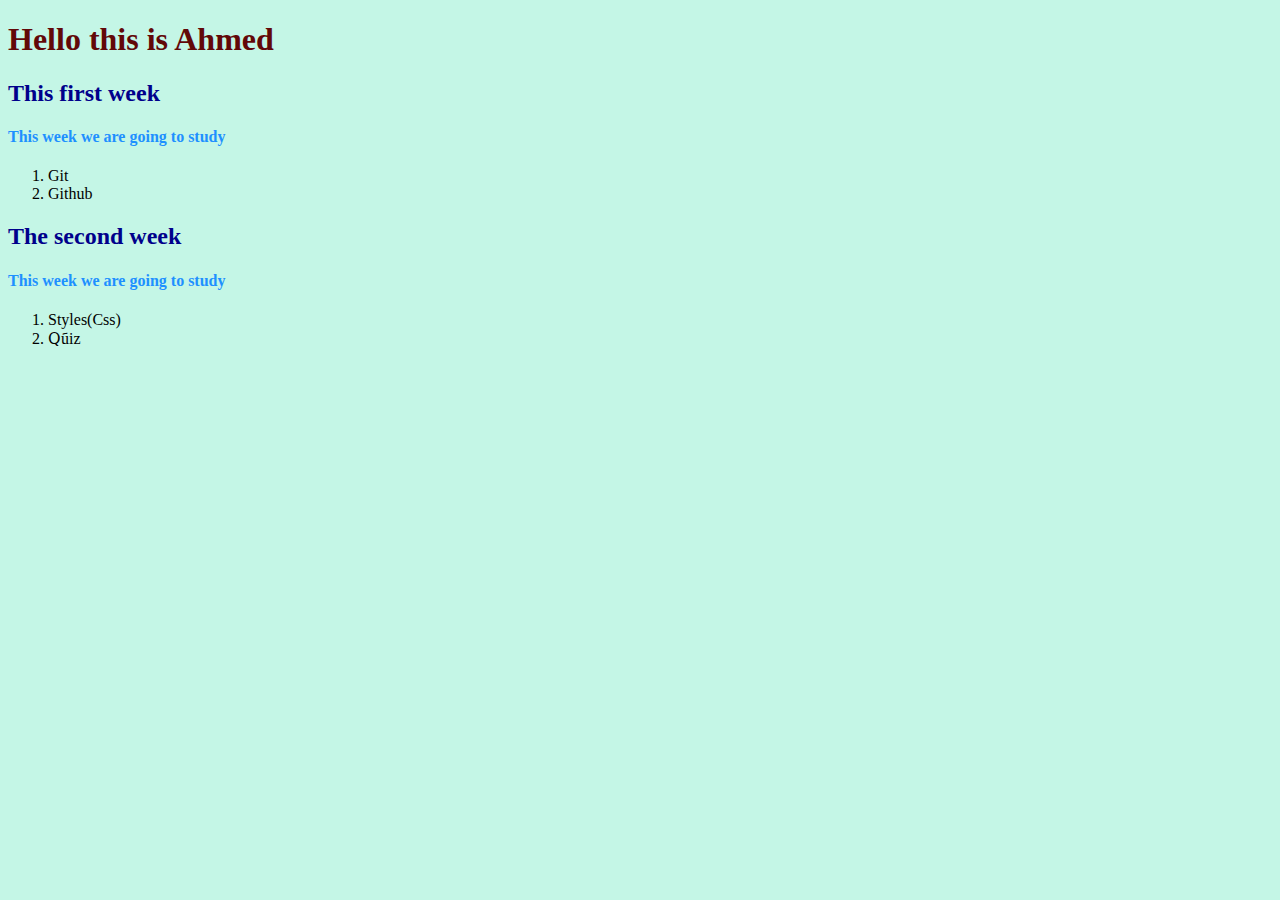
<file: index.html>
<!DOCTYPE html>
<html lang="en">
<head>
    <meta charset="UTF-8">
    <meta name="viewport" content="width=device-width, initial-scale=1.0">
    <title>CV</title>
    <link rel="stylesheet" href="css/style.css">
</head>
<body>
    <h1>Hello this is Ahmed</h1>
    <h2>This first week </h2>
    <h4>This week we are going to study </h4>
    <ol>
    <li>Git</li>
    <li>Github</li>
    </ol>
    <h2>The second week</h2>
    <h4>This week we are going to study</h4>
    <ol>
    <li>Styles(Css)</li>
    <li>Qََuiz</li>
    </ol>
    <script src="js/app.js"></script>
</body>
</html>
</file>
<file: css/style.css>
h1{
    color: rgb(98, 8, 8);
}
h2{
    color: darkblue;
}
h3{
    color: chocolate;
}
h4{
    color: dodgerblue;
}
body{
    background-color: rgb(196, 246, 230);
}
</file>
